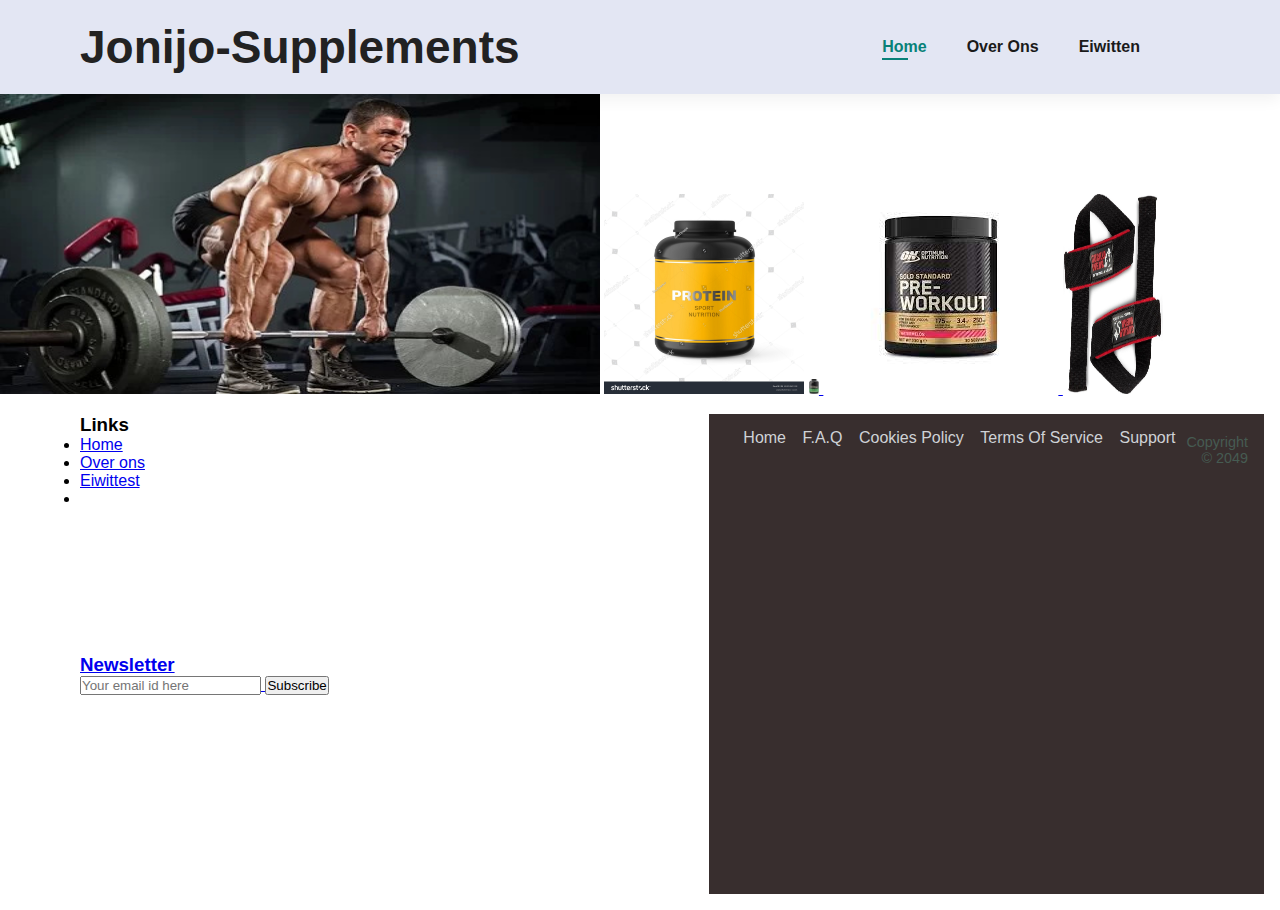
<file: index.html>
<!DOCTYPE html>
<html lang="en">

<head>
  <title>Jonijo-Supplements</title>
  <link rel="stylesheet" href="styles.css">
  <meta charset="utf-8">
  <meta name="viewport" content="width=device-width, initial-scale=1">
  <meta http-equiv="X-UA-Compatible" content="IE=Edge">
</head>

<body>
  <!-- Hieronder staat alles wat met de header te maken heeft-->
  <!-- <div class="header">
    <h1 class="anders"><a href="index.html"> Jonijo-Supplements</a></h1>
    <div class="topnav">
      <input type="zoeken" placeholder="&#x1F50D; zoeken">
    </div>
  </div> -->
  <section id="header">
    <!--Header-->
    <a href="index.html">
      <h2 class="logo">Jonijo-Supplements</h2>
    </a>
    <div>
      <ul id="navbar">
        <li><a class="active" href="index.html">Home</a></li>
        <li><a href="overons.html">Over Ons</a></li>
        <li><a href="eiwitpoeder.html">Eiwitten</a></li>
        <li><a href="#"><i class="fas fa-shopping-bag"></i></a></li>
      </ul>
    </div>
  </section>

  </div>
  <img src="deadlifter.jpg" alt="deadlifter" width="600" height="300" <a class="producten" href="eiwitpoeder.html">

  <img src="protein powder.jpg" alt="eiwitpoeder" width="200" height="200">
  </a>

  <a class="producten" href="eiwitpoeder.html">
    <img src="creatine.jpg" width="10" height="15" alt="creatine">

  </a>

  <a class="producten" href="eiwitpoeder.html">
    <img src="pre workout.png" </a>

    <a class="producten" href="eiwitpoeder.html">
      <img src="gym accesoires.jpg" width="100" height="200">
    </a>
    <br>

    <!-- Hier staat alles over de footer-->
    <footer>
    </footer>
    <div class="row primary">
      <div class="column about">

        <p>


        <div class="column link">
          <h3>Links</h3>
          <ul>
            <li><a href="index.html">Home</a></li>
            <li><a href="overons.html">Over ons</a></li>
            <li><a href="tempEiwitPoeder.html">Eiwittest</a></li>
            <li><a href="<div class=" column link">
                <ul>

        </div>

        <div class="column subscribe">
          <h3>Newsletter</h3>
          <div>
            <input type="email" placeholder="Your email id here" />
            <button>Subscribe</button>
          </div>
        </div>
      </div>
      <div class="row copyright">
        <div class="footer-menu">

          <a href="index.html">Home</a>
          <a href="">F.A.Q</a>
          <a href="">Cookies Policy</a>
          <a href="">Terms Of Service</a>
          <a href="">Support</a>

        </div>
        <p>Copyright &copy; 2049</p>
      </div>
      <div id="page-container">
        <div id="content-wrap">
          <!-- all other page content -->
        </div>
        <footer id="footer"></footer>
      </div>

</body>



</html>
</file>
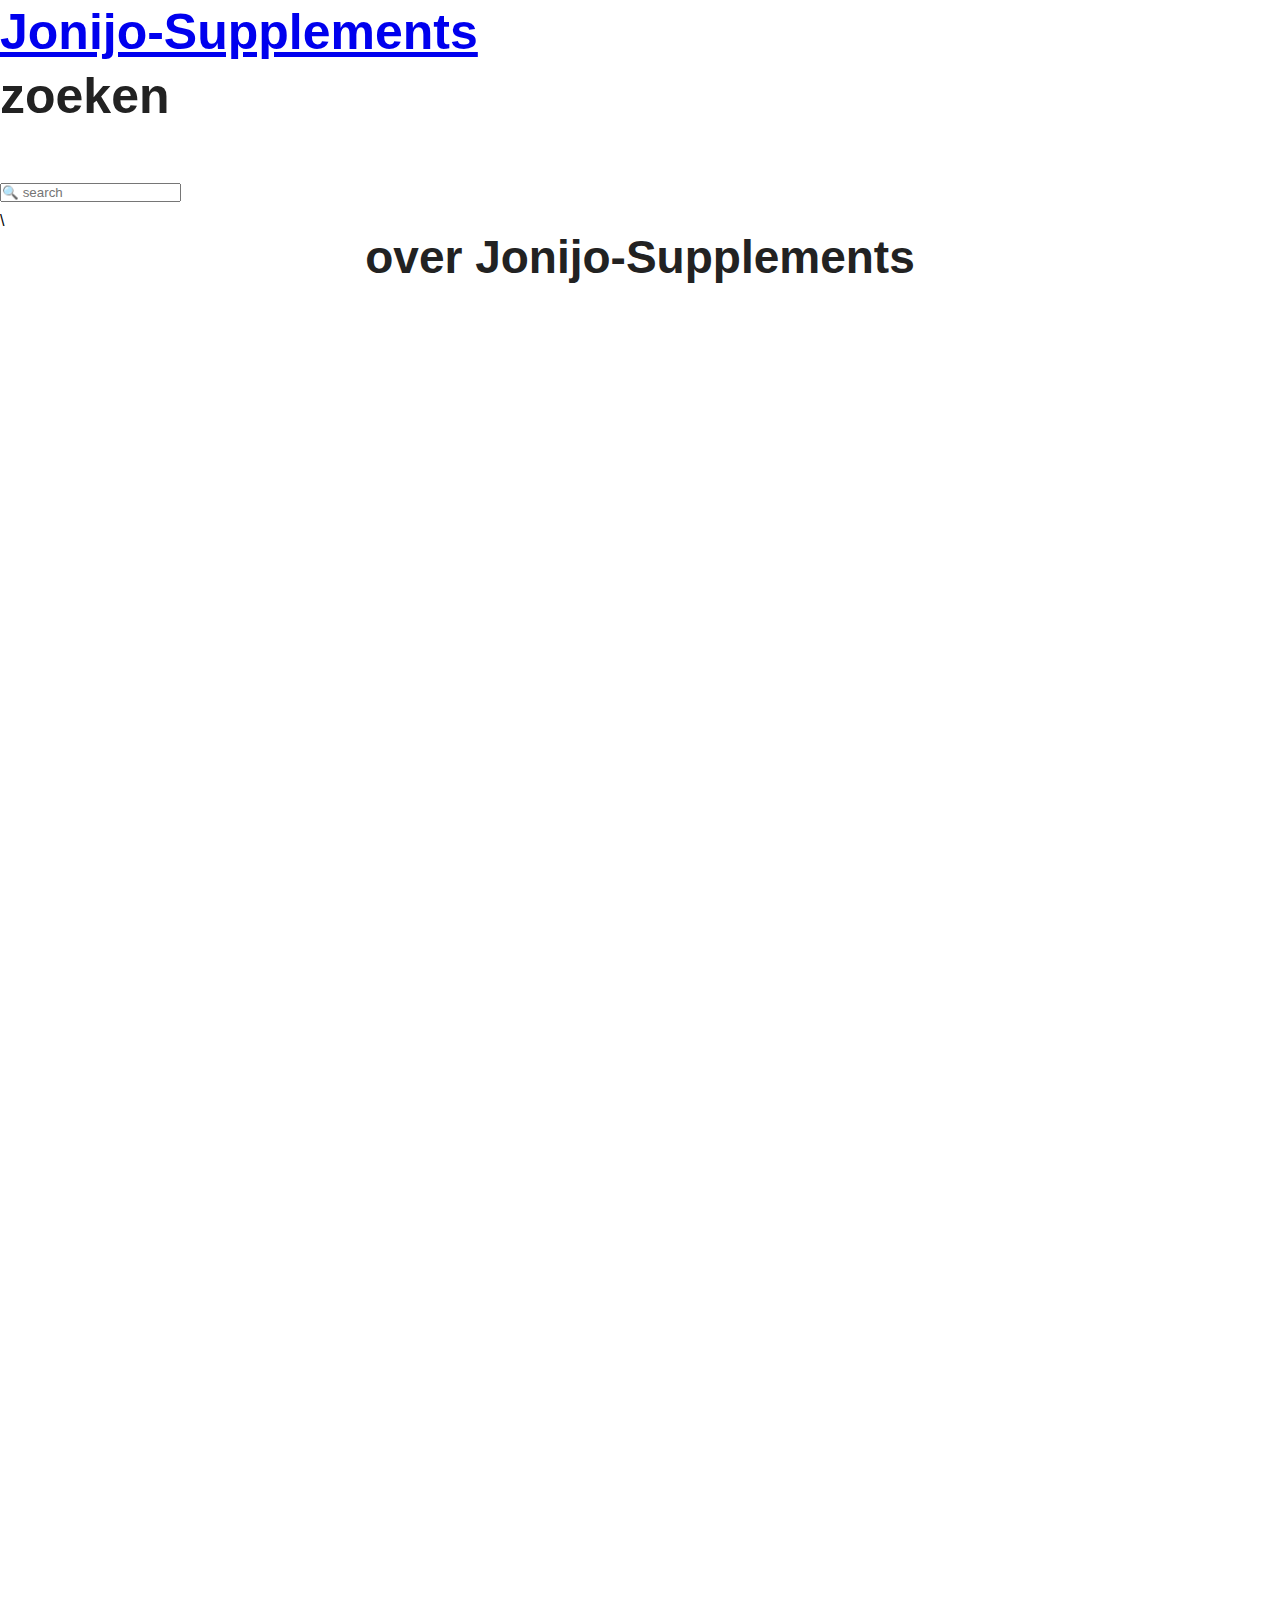
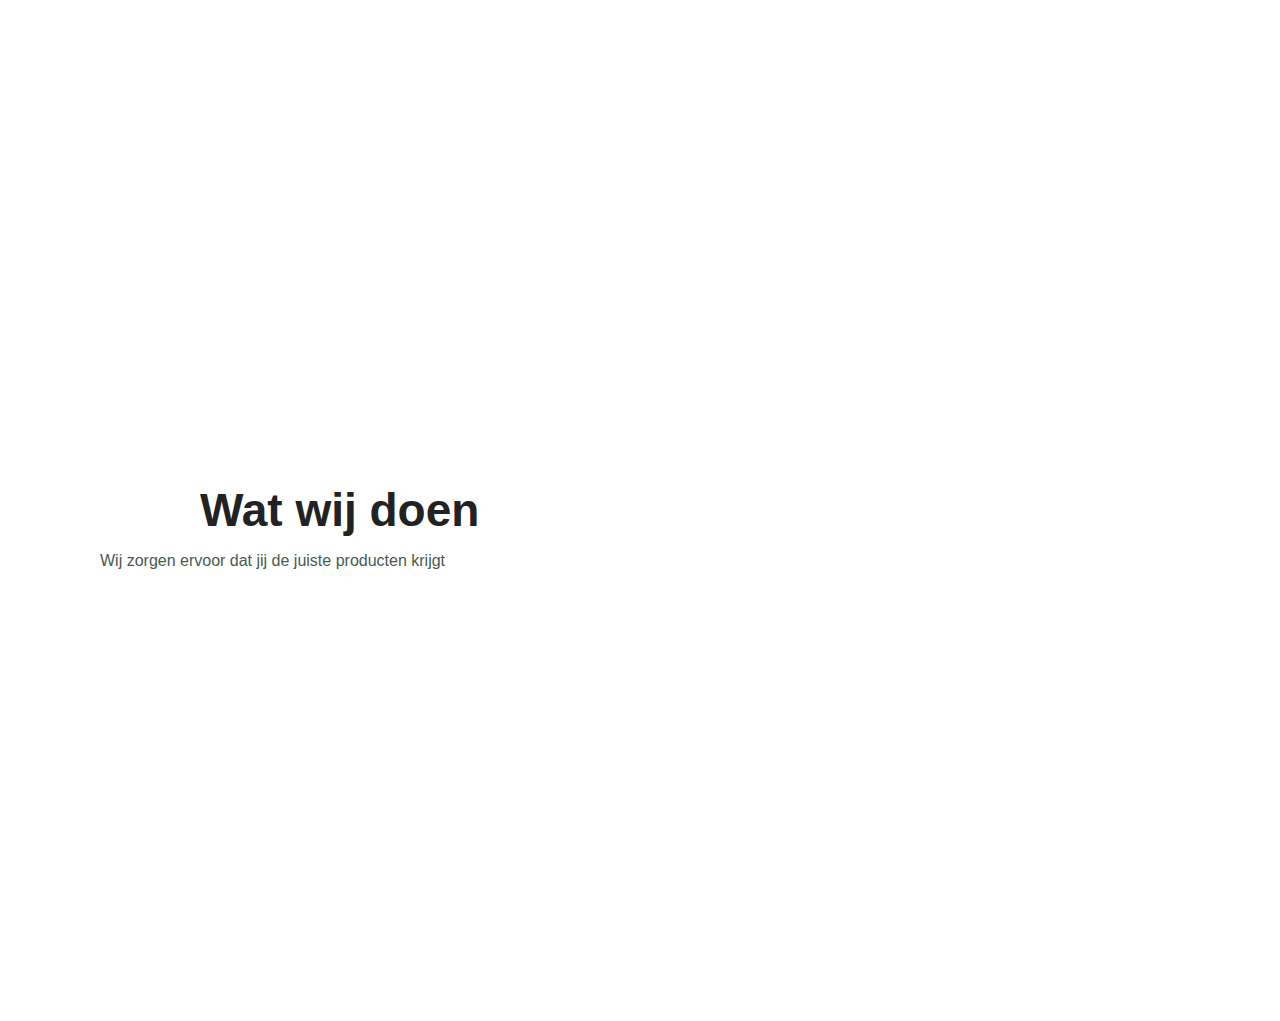
<file: overons.html>
<!DOCTYPE html>
<html lang="en">

<head>
  <title> Jonijo supplements</title>
  <link rel="stylesheet" href="styles.css">
  <meta charset="utf-8">
  <meta name="viewport" content="width=device-width, initial-scale=1">



</head>

<body>
  <!-- Hieronder staat alles wat met de header te maken heeft-->
  <div class="header">
   <h1 class="anders"><a href="index.html"> Jonijo-Supplements</a>
      <div class="topnav">

        zoeken</p>
        <input type="zoeken" placeholder="&#x1F50D; search">

      </div>
  </div>
  </h1>\

  </div>
  <h2 style="text-align:center;"> over Jonijo-Supplements</h2>

  <article class="wiezijnwij">
    <h2>Wie zijn wij</h2>
    <p>Jonijo-Supplements is net nieuw opgericht vanuit een eigen behoefte. Wij vinden de eiwitshakes die nu op de markt van veel te lage kwaliteit, ze zijn te klonterig of ze smaken niet goed enzovoort. Om deze reden zijn wij begonnen met het ontwikkelen van onze eigen eiwitshakes en andere producten. Zo probeerden wij een product te ontwikkelen die niet alleen een heerlijke smaak heeft, maar ook goed te mengen is met bijvoorbeeld water en melk. Wij zijn begonnen met werken vanuit onze garage en zijn nu al uitgegroeid tot  </p>
  </article>
    <article class="watwijdoen">
    <h2>Wat wij doen</h2>
    <p>Wij zorgen ervoor dat jij de juiste producten krijgt</p>
    </article>
      <article class="voorwiezijnwijer">
    <h2>Voor wie zijn wij er</h2>
    <p>Wij zijn er voor de fanatieke sporter</p>
  </article>
</body> 
</html>
</file>
<file: styles.css>
/* Niet aankomen :( */
@import url('https://fonts.googleapis.com.css2?family=Spartan:wght@100;200;300;400;500;600;700;800;900&display=swap');

/* heel de pagina */
* {
  margin: 0;
  padding: 0;
  box-sizing: border-box;
  font-family: 'Spartan', sans-serif;
}

h1 {
  font-size: 50px;
  line-height: 64px;
  color: #222;
}

h2 {
  font-size: 46px;
  line-height: 54px;
  color: #222;
}

h4 {
  font-size: 20px;
  color: #222;
}

h6 {
  font-size: 20px;
  font-weight: 700;
}

p {
  font-size: 16px;
  color: #465b52;
  margin: 15px 0 20px 0;
}

.section-p1 {
  padding: 40px 80px;
}

.section-m1 {
  margin: 40px;
}

body {
  width: 100%;
}


/* Header styling */

/* Flexbox gebruikt voor opstellen van pagina */

/*Secties van de header verdelen*/
#header {
  display: flex;
  align-items: center;
  justify-content: space-between;
  padding: 20px 80px;
  background-color: #E3E6F3;
  box-shadow: 0 5px 15px rgba(0, 0, 0, 0.06);
}

/*Streep onder logo weghalen*/
#header a {
  text-decoration: none;
}

/*navbar centeren*/
#navbar {
  display: flex;
  align-items: center;
  justify-content: center;
}

/*de 4 items op normale positie houden d.m.v relative*/
#navbar li {
  list-style: none;
  padding: 0 20px;
  position: relative;
}

/*Style geven aan de 4 items*/
#navbar li a {
  text-decoration: none;
  font-size: 16px;
  font-weight: 600;
  color: #1a1a1a;
  transition: 0.3s ease;
}


#navbar li a:hover,
#navbar li a.active {
  color: #088178;
}

/*de streep onder de item op de active pagina*/
#navbar li a.active::after,
#navbar li a:hover::after {
  content: "";
  width: 30%;
  height: 2px;
  background: #088178;
  position: absolute;
  bottom: -4px;
  left: 20px;
}


/* style van de footer */


footer {
  background-color: black;
  color: black;
  bottom: 100vh;
  width: 100vw;
  font-size: 10px;
}

#page-container {
  position: relative;
  min-height: 0vh;
}

#content-wrap {
  padding-bottom: 0rem;
  /* Footer height */
}

#footer {
  position: absolute;
  bottom: 100vh;
  width: 100%;
  height: 5ch;
  /* Footer height */
}

.row {
  padding: 1em 1em;
}

.row.primary {
  display: grid;
  grid-template-columns: 3fr 2fr 4fr;
  align-items: stretch;
}

.column {
  width: 100%;
  display: flex;
  flex-direction: column;
  padding: 0 2em;
  min-height: 15em;
}

/* h3 {
  width: 100%;
  text-align: left;
  color: white;
  font-size: 1.4em;
  white-space: nowrap;
} */

/* ul {
  list-style: none;
  display: flex;
  flex-direction: column;
  padding: 0;
  margin: 0;
}

li:not(:first-child) {
  margin-top: 0.8em;
}

ul li a {
  color: #a7a7a7;
  text-decoration: none;
}

ul li a:hover {
  color: red;
} */

.about p {
  text-align: justify;
  line-height: 2;
  margin: 0;
}

/* input,
button {
  font-size: 50%;
  padding: 0.125%;
  width: 14%;
  border-radius: 5px;
  margin-bottom: 5px;
}

button {
  background-color: red;
  color: #ffffff;
} */

div.social {
  display: flex;
  justify-content: space-around;
  font-size: 2.4em;
  flex-direction: row;
  margin-top: 0.5em;
}

.social i {
  color: #bac6d9;
}

.copyright {
  padding: 0.3em 1em;
  background-color: #382e2e;
}

.footer-menu {
  float: left;
  margin-top: 10px;
}

.footer-menu a {
  color: #cfd2d6;
  padding: 6px;
  text-decoration: none;
}

.footer-menu a:hover,
.social i:hover {
  color: red;
}

.copyright p {
  font-size: 0.9em;
  text-align: right;
}

/* style over ons pagina */
.overons {
  margin-left: 25px;
}

.wiezijnwij h2 {
  margin-left: 1400px;
}

.wiezijnwij p {
  margin-left: 1300px;
}

.watwijdoen h2 {
  margin-left: 200px;
}

.watwijdoen p {
  margin-left: 100px;
}

.voorwiezijnwijer h2 {
  margin-left: 1400px;
}

.voorwiezijnwijer p {
  margin-left: 1300px;
}

@media screen and (max-width: 100%) {
  .row.primary {
    grid-template-columns: 1fr;
  }
}
</file>
